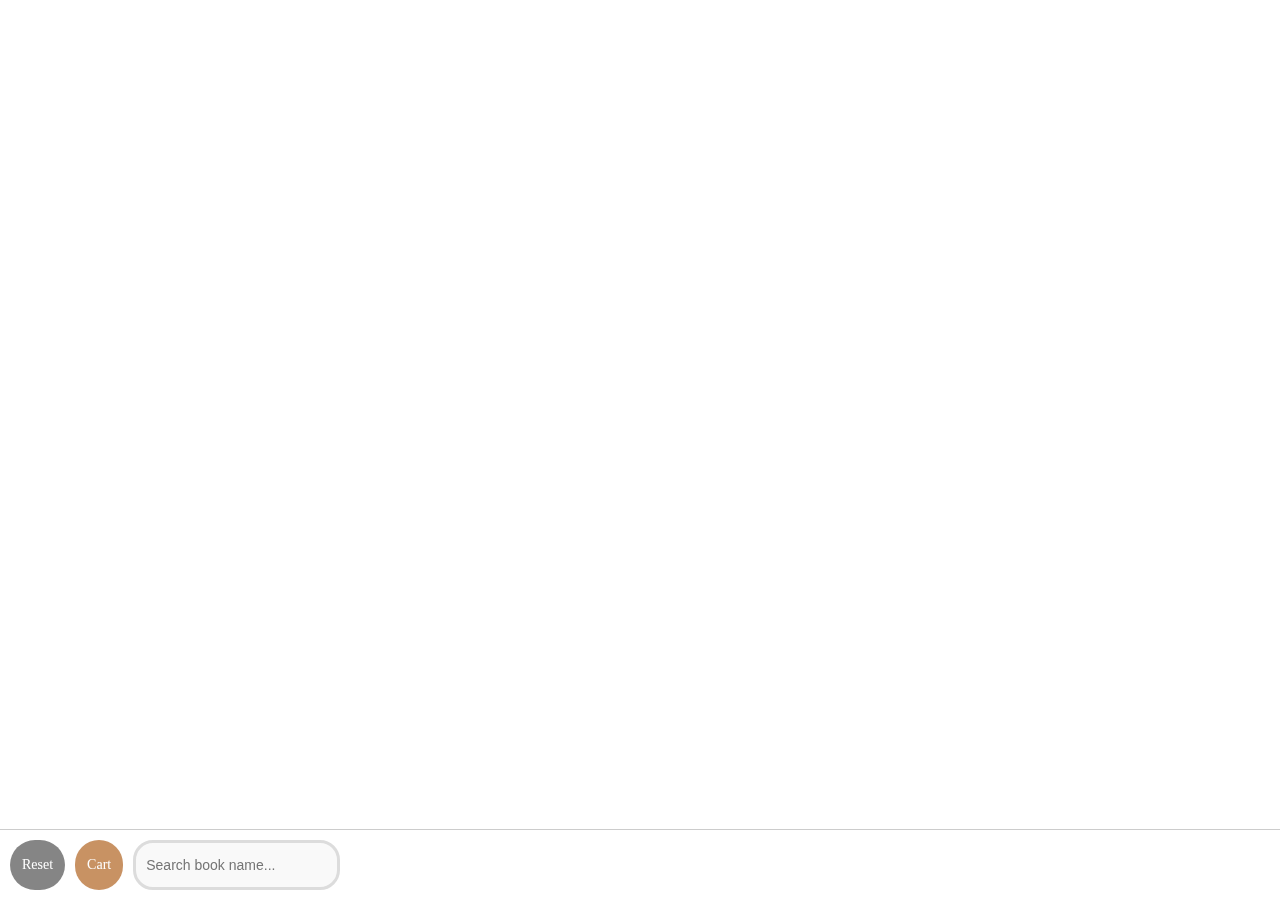
<file: index.html>
<!doctype html>
<html>

<head>
    <link rel="stylesheet" type="text/css" href="style.css" />

    <meta charset="UTF-8">
    <meta name="viewport" content="width=device-width, initial-scale=1.0">
    <title>BookNook</title>

</head>

<body>
    <div class="navbar">
        <div class="navbar-items">
            <div class="bottom-bar">

                <p class="reload-button cart-button" id="reload-data-button"><svg class="white-svg" focusable="false"
                        aria-hidden="true" viewbox="0 0 24 24" data-testid="SyncOutlinedIcon" tabindex="-1"
                        title="SyncOutlined">
                        <path
                            d="M12 4V1L8 5l4 4V6c3.31 0 6 2.69 6 6 0 1.01-.25 1.97-.7 2.8l1.46 1.46C19.54 15.03 20 13.57 20 12c0-4.42-3.58-8-8-8zm0 14c-3.31 0-6-2.69-6-6 0-1.01.25-1.97.7-2.8L5.24 7.74C4.46 8.97 4 10.43 4 12c0 4.42 3.58 8 8 8v3l4-4-4-4v3z">
                        </path>
                    </svg><span>Reset</span></p>

                <p style="background-color:#a54d009c" class="cart-button"
                    onclick="window.location.href = 'cart.html';"><svg class="white-svg" focusable="false"
                        aria-hidden="true" viewbox="0 0 24 24" data-testid="ShoppingCartOutlinedIcon" tabindex="-1"
                        title="ShoppingCartOutlined">
                        <path
                            d="M15.55 13c.75 0 1.41-.41 1.75-1.03l3.58-6.49c.37-.66-.11-1.48-.87-1.48H5.21l-.94-2H1v2h2l3.6 7.59-1.35 2.44C4.52 15.37 5.48 17 7 17h12v-2H7l1.1-2h7.45zM6.16 6h12.15l-2.76 5H8.53L6.16 6zM7 18c-1.1 0-1.99.9-1.99 2S5.9 22 7 22s2-.9 2-2-.9-2-2-2zm10 0c-1.1 0-1.99.9-1.99 2s.89 2 1.99 2 2-.9 2-2-.9-2-2-2z">
                        </path>
                    </svg><span>Cart</span>
                </p>
                <input type="text" id="search-bar" class="search-bar" placeholder="Search book name..." />
            </div>
        </div>
    </div>
    <div id="book-container"></div>
    <div id="search-results" class="search-results"></div>
    <script src="script.js"></script>
</body>

</html>
</file>
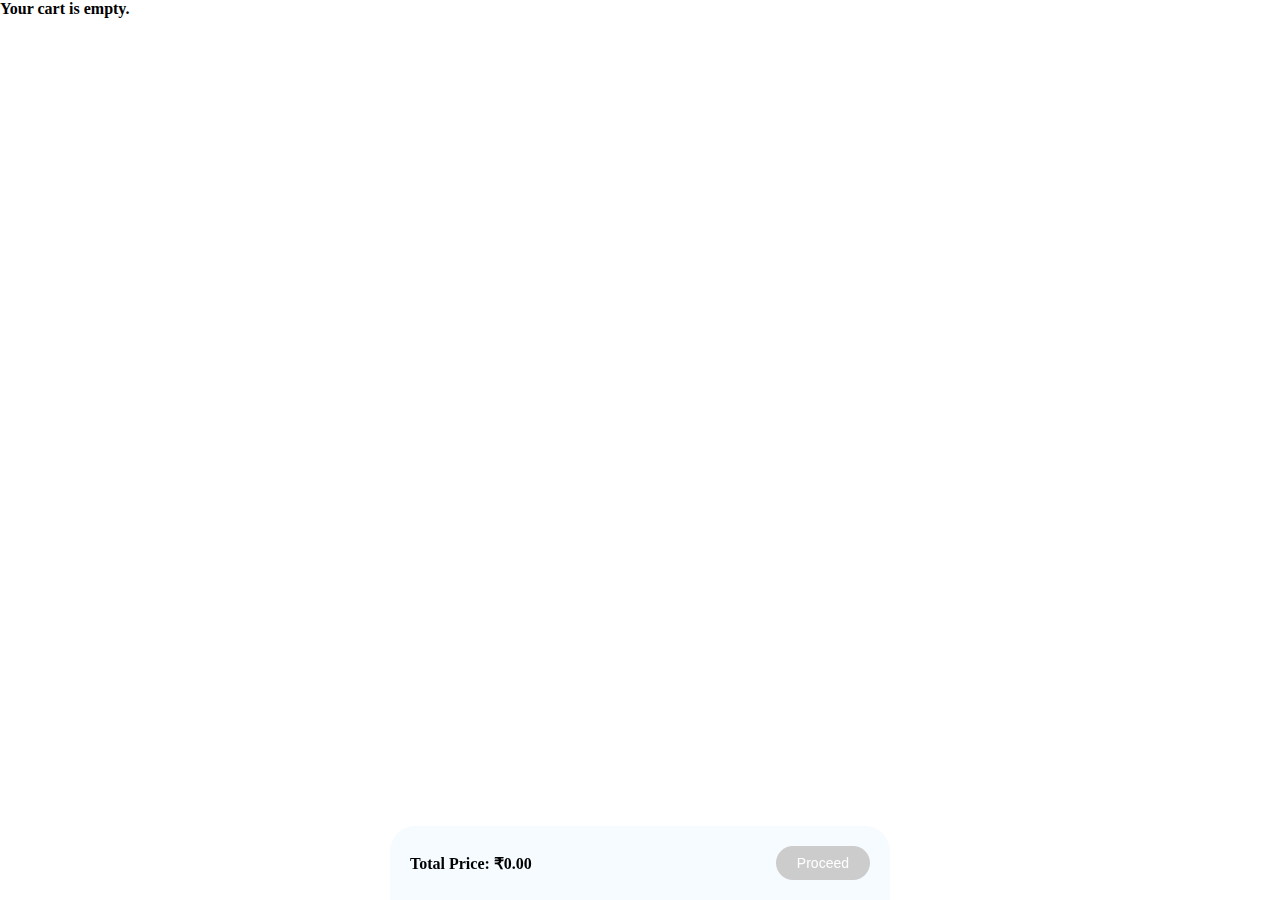
<file: cart.html>
<!doctype html>
<html>

<head>
    <link rel="stylesheet" type="text/css" href="cart-style.css" />


    <meta charset="UTF-8">
    <meta name="viewport" content="width=device-width, initial-scale=1.0">
    <title>Cart - BookNook</title>

</head>

<body>
    <div id="cart-items"></div>
    <div class='price-button'>
        <div class="cart-total total-price" id="cart-total"></div>
        <div><button class="proceed-button" id="proceed-button" disabled>Proceed</button></div>
    </div>
    <script src="cart-script.js"></script>
</body>

</html>
</file>
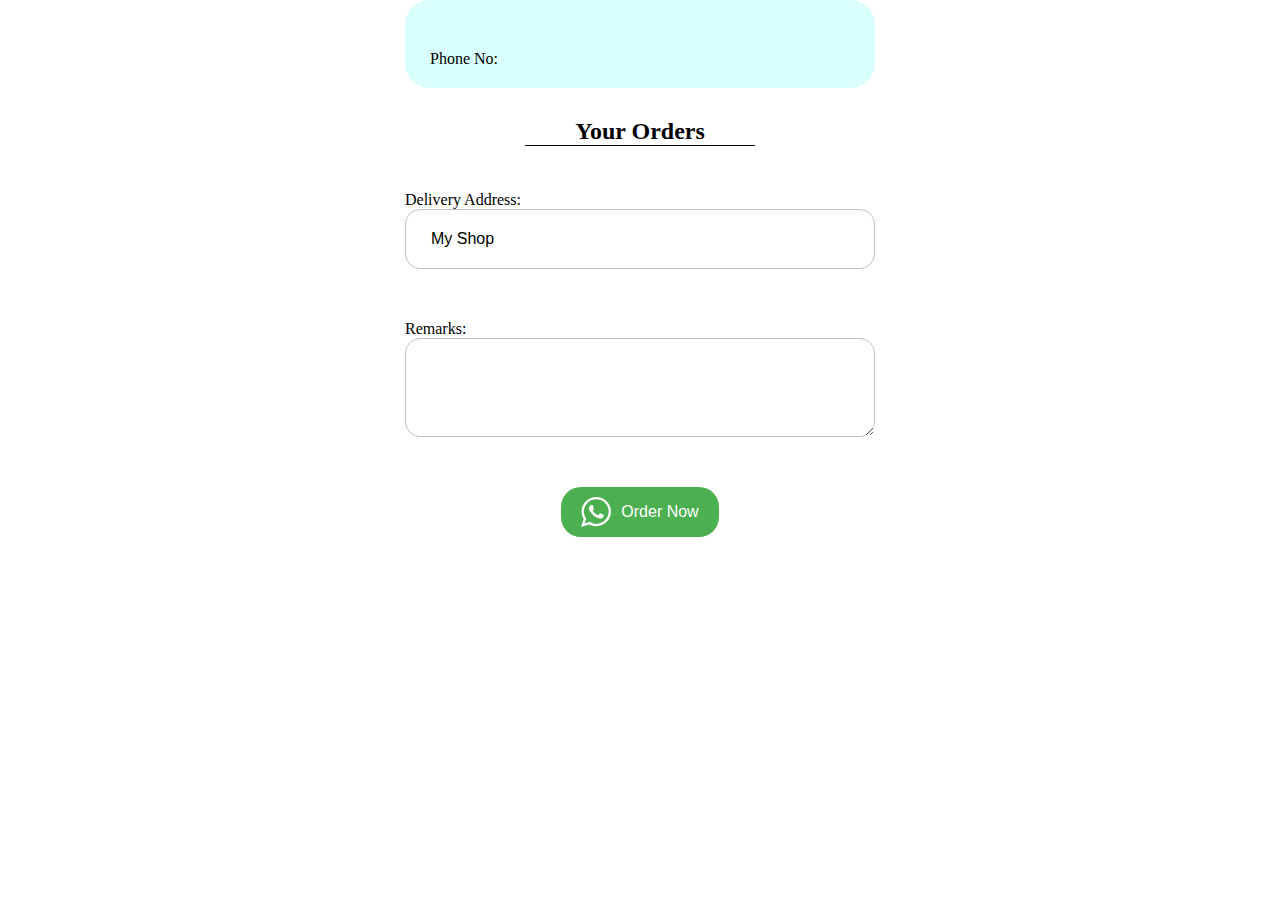
<file: checkout.html>
<!doctype html>
<html>

<head>
    <link rel="stylesheet" type="text/css" href="checkout-style.css" />

    <meta charset="UTF-8">
    <meta name="viewport" content="width=device-width, initial-scale=1.0">
    <title>Checkout - BookNook</title>
</head>

<body>
    <div id="loading-message">
        Loading... Please Wait
    </div>
    <div id="main-content">

        <div class="name-phone">
            <div id="customer-name-display"></div>
            <div class="phoneno">
                <div style="min-width: 90px;">Phone No:</div><input
                    style="margin-bottom: 0; background: none; border: none;" type="text" id="phone-number"
                    name="phone-number" required readonly>
            </div>
        </div>

        <form id="checkout-form">

            <div class="orders-div">
                <h2>Your Orders</h2>
                <div id="orders"></div>
            </div>

            <div class="address-div">
                <label for="delivery-address">Delivery Address:</label>
                <input type="text" id="delivery-address" name="delivery-address" value="My Shop" required>
            </div>

            <div class="address-div">
                <label for="remarks">Remarks:</label>
                <textarea id="remarks" name="remarks" rows="3"></textarea>
            </div>

            <div class="order-now-button">
                <button id="order-now-button" disabled> <svg style="fill: white;" xmlns="http://www.w3.org/2000/svg"
                        xmlns:xlink="http://www.w3.org/1999/xlink" fill="#000000" version="1.1" id="Capa_1"
                        width="800px" height="800px" viewBox="0 0 30.667 30.667" xml:space="preserve">
                        <g>
                            <path
                                d="M30.667,14.939c0,8.25-6.74,14.938-15.056,14.938c-2.639,0-5.118-0.675-7.276-1.857L0,30.667l2.717-8.017   c-1.37-2.25-2.159-4.892-2.159-7.712C0.559,6.688,7.297,0,15.613,0C23.928,0.002,30.667,6.689,30.667,14.939z M15.61,2.382   c-6.979,0-12.656,5.634-12.656,12.56c0,2.748,0.896,5.292,2.411,7.362l-1.58,4.663l4.862-1.545c2,1.312,4.393,2.076,6.963,2.076   c6.979,0,12.658-5.633,12.658-12.559C28.27,8.016,22.59,2.382,15.61,2.382z M23.214,18.38c-0.094-0.151-0.34-0.243-0.708-0.427   c-0.367-0.184-2.184-1.069-2.521-1.189c-0.34-0.123-0.586-0.185-0.832,0.182c-0.243,0.367-0.951,1.191-1.168,1.437   c-0.215,0.245-0.43,0.276-0.799,0.095c-0.369-0.186-1.559-0.57-2.969-1.817c-1.097-0.972-1.838-2.169-2.052-2.536   c-0.217-0.366-0.022-0.564,0.161-0.746c0.165-0.165,0.369-0.428,0.554-0.643c0.185-0.213,0.246-0.364,0.369-0.609   c0.121-0.245,0.06-0.458-0.031-0.643c-0.092-0.184-0.829-1.984-1.138-2.717c-0.307-0.732-0.614-0.611-0.83-0.611   c-0.215,0-0.461-0.03-0.707-0.03S9.897,8.215,9.56,8.582s-1.291,1.252-1.291,3.054c0,1.804,1.321,3.543,1.506,3.787   c0.186,0.243,2.554,4.062,6.305,5.528c3.753,1.465,3.753,0.976,4.429,0.914c0.678-0.062,2.184-0.885,2.49-1.739   C23.307,19.268,23.307,18.533,23.214,18.38z" />
                        </g>
                    </svg> <span>Order Now</span> </button>
            </div>
        </form>

    </div>
    <script src="checkout-script.js"></script>
</body>

</html>
</file>
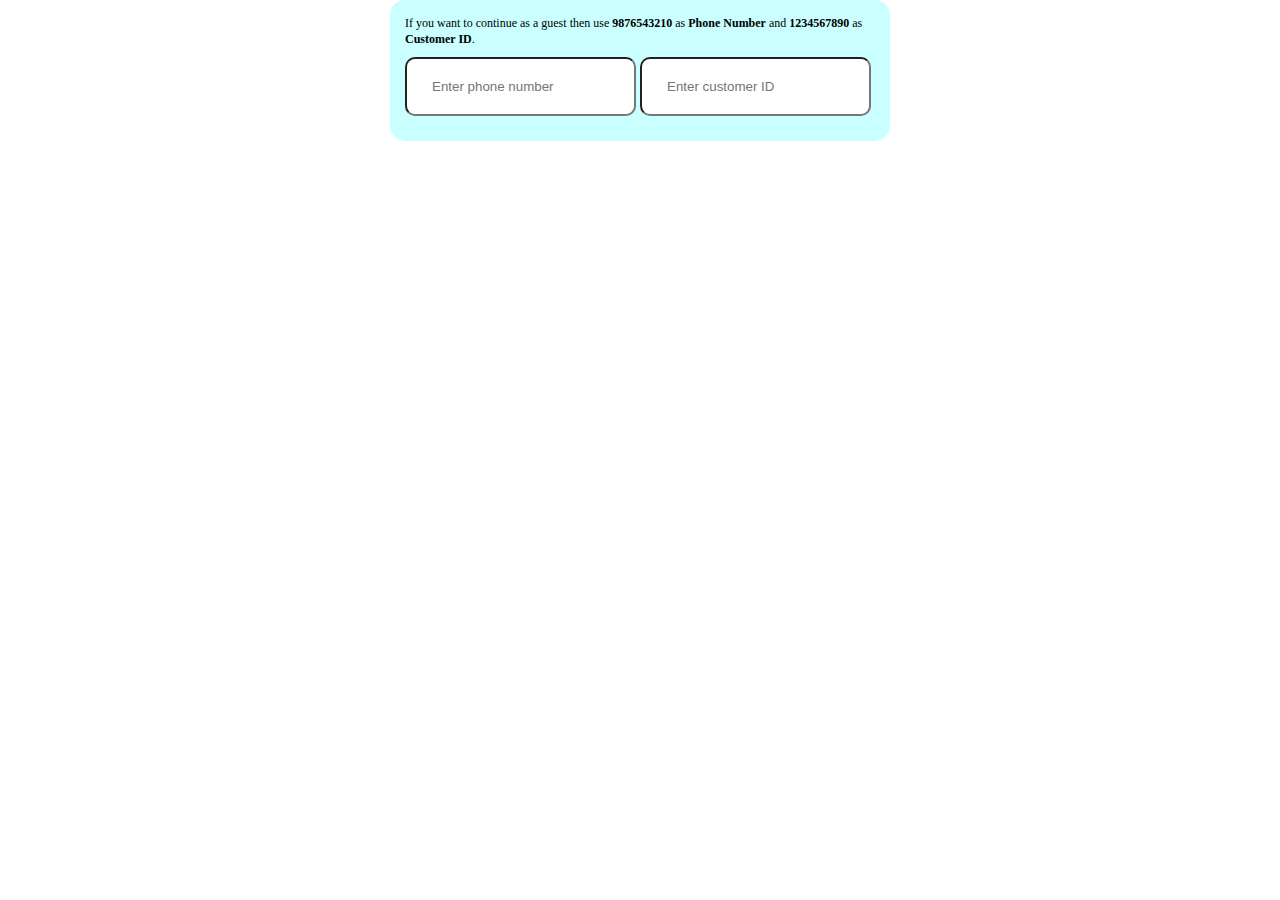
<file: login.html>
<!doctype html>
<html>

<head>
    <link rel="stylesheet" type="text/css" href="login-style.css" />

    <meta charset="UTF-8">
    <meta name="viewport" content="width=device-width, initial-scale=1.0">
    <title>Login - BookNook</title>
</head>

<body>
    <div id="loading-message">Authorising... Please wait.</div>
    <div id="credentials-form" style="display: none;">
        <div style="font-size: 12px; line-height: 16px; margin-bottom: 10px;">If you want to continue as a guest then
            use <b>9876543210</b> as <b>Phone Number</b> and <b>1234567890</b> as <b>Customer ID</b>.</div>
        <input type="text" id="phone-number" placeholder="Enter phone number" required>
        <input type="text" id="customer-id" placeholder="Enter customer ID" required>
        <button id="search-button" onclick="performSearch()">Login</button>
        <p id="please-wait-message" style="padding-left: 10px">Please wait...</p>
    </div>
    <script src="login-script.js"></script>
</body>

</html>
</file>
<file: style.css>
* {
            box-sizing: border-box;
            margin: 0;
            padding: 0;
        }

.white-svg {
    fill: white;
    outline: none;
}

.search-bar {
    padding: 5px 10px !important;
    font-size: 14px !important;
    border: 3px solid #dcdcdc !important;
    height: 50px !important;
    border-radius: 20px !important;
    display: unset !important;
    background: #f2f2f278 !important;
    color: #333333;
}

.search-results {
    color: #666;
    margin-top: 10px;
    position: fixed;
    bottom: 70px;
    text-align: center;
    background: #ffffff50;
    width: 100%;
    left: 0;
    border-top: 1px solid #ccc;
    z-index: 1111;
    border-bottom: #f3f6fc;
    backdrop-filter: blur(10px);
}

.bottom-bar {
    position: fixed;
    bottom: 0;
    width: 100%;
    left: 0;
    background: #ffffff50;
    padding: 10px;
    height: 70px;
    z-index: 1;
    backdrop-filter: blur(10px);
    display: flex;
    gap: 10px;
}

.reload-button {
    background-color: #4caf50;
    color: #fff;
    border: none;
    padding: 8px 16px;
    font-size: 14px;
    border-radius: 4px;
    cursor: pointer;
    transition: background-color 0.3s ease;
}

.reload-button:hover {
    background-color: #000;
}

.book-box {
    padding: 10px;
    border-radius: 25px;
    flex-grow: 1;
    background-color: #ffdff2;
    border: 2px solid #fff0;
    transition: 0.2s ease;

}

.book-box:nth-child(2n) {
    background-color: #e5f3ff;
}

#book-container {
    display: flex;
    flex-wrap: wrap;
    gap: 12px;
    margin-bottom: 55px;
    margin-top: 45px;
}

.book-name {
    font-weight: bold;
    font-size: 18px;
    color: #333;
}

.book-details {
    display: flex;
    gap: 10px;
    padding: 0 10px;
    margin-bottom: 10px;
}

.book-details p {
    margin: 5px 0;
    color: #666;
    line-height: 20px;
}

.add-to-cart-button,
.remove-from-cart-button {
    color: #fff;
    border: 1px solid #3498db;
    padding: 8px 20px;
    font-size: 14px;
    border-radius: 20px;
    cursor: pointer;
    transition: background-color 0.3s ease;
    align-items: center;
    display: inline-flex;
    width: fit-content;
    position: relative;
}

.add-to-cart-button {
    background-color: #3498db;
}

.remove-from-cart-button {
    background-color: #e74c3c;
}

.share-button {
    background-color: #1abc9c;
    color: #fff;
    border: none;
    font-size: 14px;
    cursor: pointer;
    transition: background-color 0.3s ease;
    align-items: center;
    display: inline-flex;
    width: 41px;
    border-radius: 30px;
    padding: 8px 7px;
    left: 5px;
    position: relative;
}

.add-to-cart-button:hover,
.share-button:hover {
    background-color: #00000000;
    color: #333333;
    border: 1px solid #333333;
    transition: 0.2s ease;
}

.add-to-cart-button:hover .white-svg path,
.share-button:hover .white-svg path {
    fill: #333333
}

.button-container {
    display: flex;
    gap: 15px;
    justify-content: end;
    position: relative;
}

.search-results {
    color: #666;
    margin-top: 10px;
}

.cart-button {
    background-color: #0000007a;
    color: #fff;
    border: none;
    font-size: 14px;
    cursor: pointer;
    transition: background-color 0.3s ease;
    align-items: center;
    display: inline-flex;
    border-radius: 30px;
    padding: 8px 12px;
    position: relative;
    height: 50px;
    justify-content: center;
    margin-block: 0 !important;
}

.book-intro {
    display: flex;
    height: 150px;
    background-color: #fff;
    border-radius: 21px;
}

.book-thumb.product-thumb {
    width: 100px;
    height: 150px;
    display: flex;
    align-items: center;
    overflow: hidden;
    min-width: 100px;
    top: -10px;
    position: relative;
    border-radius: 7px;
    transform: rotate(10deg);
    transition: 0.2s ease;
}

.book-thumb.product-thumb:hover {
    transform: rotate(0deg) scale(1.5);
}

.bookThumb {
    object-fit: cover;
    top: 0;
    left: 0;
    width: 100%;
    border-radius: 7px !important;
    border: 1px solid #ccc;
}

@media (min-width: 621px) {
    .book-box {
        width: calc(100% / 2 - 6px);
    }
}

@media (min-width: 980px) {
    .book-box {
        width: calc(100% / 3 - 8px);
    }
}

.authorname {
    margin: 0 !important;
    font-size: 12px;
    font-style: italic;
    line-height: 17px;
    color: #888;
}

.bookname {
    margin: 0 0 5px 0 !important;
    line-height: 18px;
    font-size: 16px;
    color: #333333;
}

.book-introinside {
    display: flex;
    align-items: center;
    padding: 10px;
}

.bookprice {
    margin: 0 !important;
    font-size: 14px;
    color: #e67e22;
}
</file>
<file: cart-style.css>
* {
            box-sizing: border-box;
            margin: 0;
            padding: 0;
        }

#cart-items {
    display: flex;
    flex-wrap: wrap;
    gap: 12px;
    margin-bottom: 50px;
}


.cart-item {
    padding: 20px;
    border-radius: 25px;
    flex-grow: 1;
    background-color: #ffdff2;
    border: 2px solid #fff0;
    transition: 0.2s ease;
}

.product-name {
    font-weight: bold;
}

.company-name {
    color: #666;
}

.price-label {
    font-weight: bold;
}

.dropdown-menu {
    margin-top: 5px;
    border-radius: 5px;
    padding: 2px 5px;
    background: #d9d9d9;
    border: none;
}

.remove-button {
    float: right;
    right: 5px;
    color: #fff;
    border: 1px solid #e74c3c;
    padding: 8px 20px;
    font-size: 14px;
    border-radius: 20px;
    cursor: pointer;
    transition: background-color 0.3s ease;
    align-items: center;
    display: inline-flex;
    width: fit-content;
    position: relative;
    background-color: #e74c3c;
}

.remove-button:hover {
    background-color: #00000000;
    color: #333333;
    border: 1px solid #333333;
    transition: 0.2s ease;
}

.price-button {
    position: fixed;
    bottom: 0;
    left: 50%;
    padding: 20px;
    display: flex;
    align-items: center;
    justify-content: space-between;
    background: #c8e8ff30;
    width: 100%;
    max-width: 500px;
    border-radius: 25px 25px 0 0;
    transform: translateX(-50%);
    backdrop-filter: blur(20px);
}

.total-price {
    font-weight: bold;
}

.proceed-button {
    background-color: #3498db;
    color: #fff;
    border: 1px solid #3498db;
    padding: 8px 20px;
    font-size: 14px;
    border-radius: 20px;
    cursor: pointer;
    transition: background-color 0.3s ease;
    align-items: center;
    display: inline-flex;
    width: fit-content;
    position: relative;
}

.proceed-button:disabled {
    background-color: #ccc;
    cursor: not-allowed;
    border: 1px solid #fff0;
}

.proceed-button:hover {
    background-color: #00000000;
    color: #333333;
    border: 1px solid #333333;
    transition: 0.2s ease;
}

.empty-cart {
    font-weight: bold;
    text-align: center;
}
</file>
<file: checkout-style.css>
* {
            box-sizing: border-box;
            margin: 0;
            padding: 0;
        }

.loading-message {
    font-size: 24px;
    text-align: center;
}

#delivery-address,
#remarks {
    background: none;
    padding: 20px 25px !important;
    border-radius: 15px;
    border: 1px solid #bfbfbf;
}

.name-phone {
    max-width: 470px;
    width: 100%;
    position: relative;
    left: 50%;
    transform: translateX(-50%);
    background: #d8fffb;
    padding: 10px 25px;
    border-radius: 25px;
}

.phoneno {
    display: flex;
    line-height: 20px;
    align-items: center;
}

button span {
    margin-left: 10px
}


.orders-div h2 {
    text-align: center;
    margin-top: 15px !important;
    border-bottom: 1px solid;
    width: 230px;
    position: relative;
    left: 50%;
    transform: translateX(-50%);
}

#checkout-form {
    max-width: 500px;
    margin: 0 auto;
}

#main-content {
    display: none;
}


input[type="text"],
textarea {
    width: 100%;
    padding: 10px !important;
    border: 1px solid #ccc;
    border-radius: 4px;
    box-sizing: border-box;
    font-size: 16px;
    margin-bottom: 20px;
}

textarea {
    resize: vertical;
}

button {
    background-color: #4caf50;
    color: #fff;
    border: none;
    padding: 10px 20px;
    font-size: 16px;
    border-radius: 20px;
    cursor: pointer;
    transition: background-color 0.3s;
    align-items: center;
    display: inline-flex;
}

button:disabled {
    background-color: #ccc;
    cursor: not-allowed;
}

button:hover {
    background-color: #45a049;
}

#customer-name-display {
    min-height: 30px
}

#customer-name-display span {
    font-size: 21px;
    font-weight: bold
}

#orders {
    display: flex;
    flex-wrap: wrap;
    gap: 10px;
}

.order-now-button {
    margin-top: 25px;
    text-align: center;
}

.order-now-button svg {
    height: 30px;
    width: 30px;
}

.ordered-product {
    background: #ffdff2;
    padding: 20px 25px;
    border-radius: 25px;
    flex-grow: 1;
}

.ordered-product:nth-child(2n) {
    background: #e5f3ff;
}

.ordered-product-details {
    border-top: 1px solid #ccc;
    margin-top: 10px;
    padding-top: 15px;
    line-height: 20px;

}

.orders-div {
    background: white;
    padding: 15px;
    border-radius: 15px;
}

.address-div {
    background: white;
    padding: 10px 15px 1px;
    border-radius: 15px;
    margin-top: 20px;
}
</file>
<file: login-style.css>
* {
            box-sizing: border-box;
            margin: 0;
            padding: 0;
        }

#credentials-form {
    max-width: 500px;
    width: 100%;
    background: #caffff;
    padding: 15px;
    border-radius: 15px;
    position: relative;
    left: 50%;
    transform: translateX(-50%);
}

#phone-number {
    border-radius: 10px;
    margin-bottom: 10px;
    padding: 20px 25px;
    background: white;
}

#phone-number:focus,
#customer-id:focus {
    border-radius: 30px !important;
    border: 1px solid;
}

#customer-id {
    border-radius: 10px;
    margin-bottom: 10px;
    padding: 20px 25px;
    background: white;
}

#search-button {
    padding: 3% 10%;
    background: #3498db;
    color: white;
    border: none;
    border-radius: 10px;
    display: none;
}

#please-wait-message {
    display: none;
}
</file>
